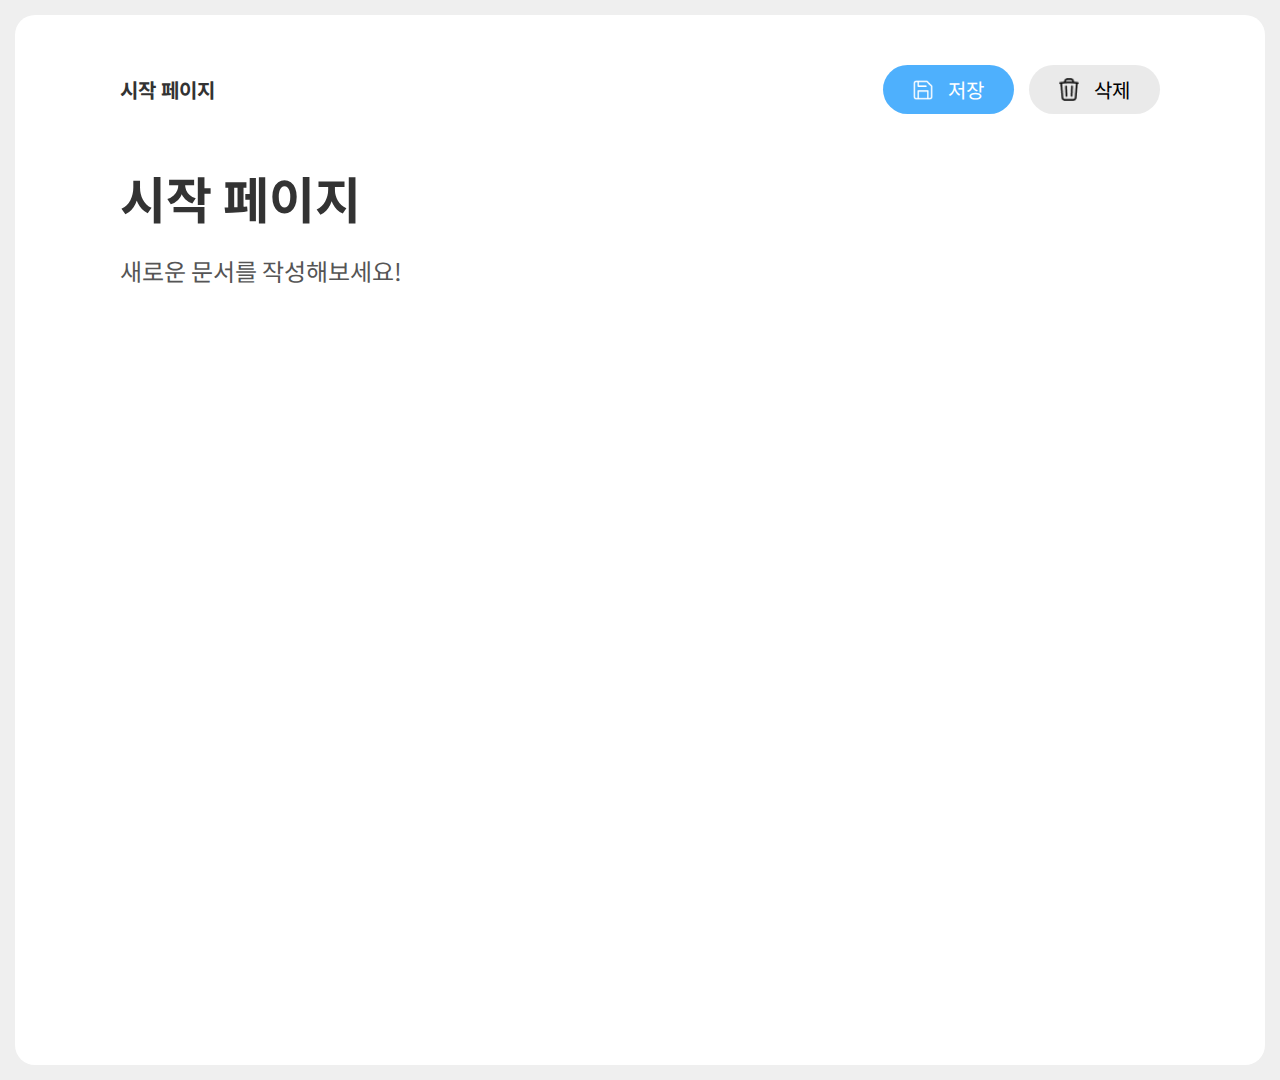
<file: index.html>
<!DOCTYPE html>
<html lang="en">
    <head>
        <meta charset="UTF-8" />
        <meta name="viewport" content="width=device-width, initial-scale=1.0" />
        <title>Title</title>
        <link rel="preconnect" href="https://fonts.googleapis.com" />
        <link rel="preconnect" href="https://fonts.gstatic.com" crossorigin />
        <link
            href="https://fonts.googleapis.com/css2?family=Audiowide&family=Montserrat:ital,wght@0,100..900;1,100..900&display=swap"
            rel="stylesheet"
        />
        <link
            href="https://fonts.googleapis.com/css2?family=Noto+Sans+KR:wght@100..900&display=swap"
            rel="stylesheet"
        />
        <link rel="stylesheet" href="./src/index.css" />
    </head>
    <body>
        <!--dis: flex-->
        <div id="main"></div>
        <script type="module" src="/src/components/main.js"></script>
    </body>
</html>
</file>
<file: src/index.css>
@charset "UTF-8";

:root {
	--color-brand: #4eb0fd;

	--color-green--main: #0bae60;
	--color-green--sub: #effef6;

	--color-red--main: #dc3545;
	--color-red--sub: #fff5f6;

	--color-dark: #333333;
	--color-light: #f2f2f2;
}

* {
	margin: 0;
	padding: 0;
	box-sizing: inherit;
	font-family: 'Noto Sans KR', 'Malgun Gothic', sans-serif;
}

html {
	font-size: 62.5%;
	box-sizing: border-box;
}

body {
	font-family: inherit;
	color: var(--color-dark);
	font-weight: 400;
	line-height: 1.6;
	max-width: 192rem;
	max-height: 108rem;

	overscroll-behavior-y: none;
	background: #efefef;
	padding: 1.5rem;
	margin: auto;
}

a {
	color: inherit;
	text-decoration: none;
}

li {
	list-style: none;
}

img {
	vertical-align: top;
}

button {
	background: none;
	border: none;
	cursor: pointer;
}

#main {
	display: flex;
	justify-content: space-between;
}

#left {
	width: 48rem;
	height: 105rem;
	background-color: #fff;
	border-radius: 2rem;
	padding: 5rem 4rem;
}
#right {
	width: 140rem;
	height: 105rem;
	background-color: #fff;
	border-radius: 2rem;
	padding: 5rem 10.5rem;
}

/* left */
.logo {
	display: flex;
	align-items: center;
	justify-content: space-between;
	padding-bottom: 3rem;
	border-bottom: 1px solid #c7c7c7;
	margin-bottom: 2rem;
}

.logo a {
	display: flex;
	align-items: center;
	gap: 1.5rem;
}
.logo a h1 {
	font-size: 5rem;
	font-family: 'Montserrat', sans-serif;
	font-weight: 800;
}
.logo button {
	border-radius: 1.5rem;
	overflow: hidden;
}

.left-main {
	padding: 1.5rem;
}

.search-box {
	display: flex;
	position: relative;
	margin-bottom: 3rem;
}
.search-box input {
	border: 2px solid #c6c6c6;
	width: 37rem;
	padding: 1rem 2rem;
	font-size: 1.8rem;
	border-radius: 3rem;
}
.search-box button {
	position: absolute;
	top: 1.5rem;
	right: 2rem;
	border-radius: 1.5rem;
}

.top-document {
	height: 70rem;
	overflow: scroll;
}

.top-document::-webkit-scrollbar {
	display: none;
}

.top-document-info {
	display: flex;
	justify-content: space-between;

	margin-bottom: 2.5rem;
}
.top-document-info > div {
	display: flex;
	align-items: center;
	justify-content: space-between;
	gap: 1.5rem;
}

.top-document-left button {
	display: flex;
	align-items: center;
	transform: rotate(-90deg);
}
.top-document-left.active button {
	transform: rotate(0);
}

.top-document-left h2 {
	width: 23rem;
	font-size: 2.6rem;
	font-weight: 700;
	white-space: nowrap;
	overflow: hidden;
	text-overflow: ellipsis;
}

.sub-document {
	/* display: flex;
	flex-direction: column;
	gap: 1.5rem;*/

	display: block;
	overflow: hidden;
	transition: all 0.5s ease;
	max-height: 0px;
	margin-bottom: 0rem;
}

.sub-document.open {
	/* display: flex;
	flex-direction: column;
	gap: 1.5rem;
	margin-bottom: 4rem; */

	/* display: block;
	overflow: hidden; */
	max-height: 300px;
	margin-bottom: 2rem;
}

.sub-document-item {
	margin-bottom: 5px;
	border-radius: 8px;
}

.sub-document-item a {
	display: flex;
	align-items: center;
	padding: 1.3rem 2.5rem;
	border-radius: 8px;
	gap: 2rem;
}

.sub-document-item a h3 {
	font-size: 1.8rem;
	font-weight: 500;
}

/* right */
.document-info-container {
	display: flex;
	align-items: center;
	justify-content: space-between;

	margin-bottom: 4.3rem;
}

.document-info-container h3 {
	font-size: 2rem;
}
.btn-container {
	display: flex;
	gap: 1.5rem;
}
.btn-container button {
	padding: 1rem 3rem;
	display: flex;
	align-items: center;
	gap: 1.5rem;
	background-color: #eaeaea;
	border-radius: 4rem;
}
.btn-container button img {
	width: 2rem;
}
.btn-container button span {
	font-size: 2rem;
}
.btn-container .save-btn {
	background-color: var(--color-brand);
	color: #fff;
}

.document-title {
	font-size: 5rem;
	font-weight: 700;
	margin-bottom: 1.5rem;
}
.document-content {
	font-size: 2.4rem;
	color: #555;
	font-weight: 400;
	max-height: 65rem;
	overflow: scroll;
}

.document-content::-webkit-scrollbar {
	display: none;
}

.modal {
	display: none;
	position: fixed;
	top: 95rem;
	left: calc(50% + 58em);
	width: 28rem;
	padding: 1.5rem 2rem;
	background-color: var(--color-green--sub);
	border: 3px solid var(--color-green--main);
	border-radius: 10px;
	z-index: 1000;

	animation: slide-in-from-buttom 2s cubic-bezier(0.075, 0.82, 0.165, 1) forwards;
}
.modal.save-modal {
	background-color: var(--color-green--sub);
	border: 3px solid var(--color-green--main);
}
.modal.delete-modal {
	background-color: var(--color-red--sub);
	border: 3px solid var(--color-red--main);
}
.modal .circle {
	display: inline-block;
	width: 1.5rem;
	height: 1.5rem;
	border-radius: 50%;
	background-color: var(--color-green--main);

	margin-right: 1.5rem;
}
.modal.save-modal .circle {
	background-color: var(--color-green--main);
}
.modal.delete-modal .circle {
	background-color: var(--color-red--main);
}
.modal .modal-text {
	font-size: 1.6rem;
	font-weight: 500;
}

.modal.modal-active {
	display: block;
}

@keyframes slide-in-from-buttom {
	0% {
		opacity: 0;
		transform: translateY(100%);
	}
	100% {
		opacity: 1;
		transform: translateX(0);
	}
}
</file>
